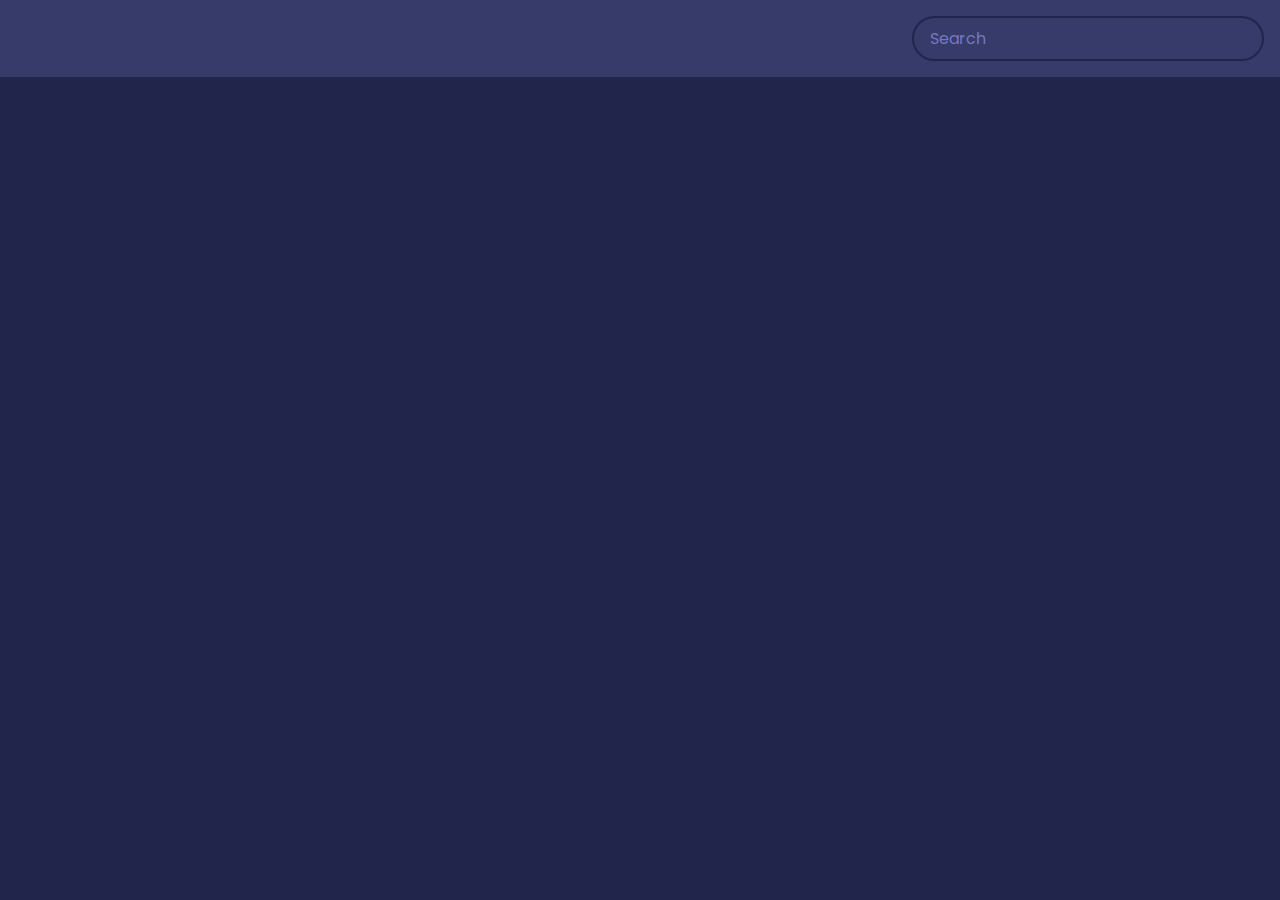
<file: index.html>
<!DOCTYPE html>
<html lang="en">
  <head>
    <meta charset="UTF-8" />
    <meta name="viewport" content="width=device-width, initial-scale=1.0" />
    <link rel="stylesheet" href="style.css" />
    <!-- CSS only -->
    <link href="https://cdn.jsdelivr.net/npm/bootstrap@5.2.2/dist/css/bootstrap.min.css" rel="stylesheet" integrity="sha384-Zenh87qX5JnK2Jl0vWa8Ck2rdkQ2Bzep5IDxbcnCeuOxjzrPF/et3URy9Bv1WTRi" crossorigin="anonymous">
   <!-- JavaScript Bundle with Popper -->
  <script src="https://cdn.jsdelivr.net/npm/bootstrap@5.2.2/dist/js/bootstrap.bundle.min.js" integrity="sha384-OERcA2EqjJCMA+/3y+gxIOqMEjwtxJY7qPCqsdltbNJuaOe923+mo//f6V8Qbsw3" crossorigin="anonymous"></script>
  <title>Movie App</title>
  </head>
  <body>
    <header>
      <form id="form">
        <input type="text" id="search" class="search" placeholder="Search">
      </form>
    </header>

    <main id="main"></main>

    <script src="script.js"></script>
  </body>
</html>
</file>
<file: style.css>
@import url('https://fonts.googleapis.com/css2?family=Poppins:wght@200;400&display=swap');

:root {
  --primary-color: #22254b;
  --secondary-color: #373b69;
}

* {
  box-sizing: border-box;
}

body {
  background-color: var(--primary-color);
  font-family: 'Poppins', sans-serif;
  margin: 0;
}

header {
  padding: 1rem;
  display: flex;
  justify-content: flex-end;
  background-color: var(--secondary-color);
}

.search {
  background-color: transparent;
  border: 2px solid var(--primary-color);
  border-radius: 50px;
  font-family: inherit;
  font-size: 1rem;
  padding: 0.5rem 1rem;
  color: #fff;
}

.search::placeholder {
  color: #7378c5;
}

.search:focus {
  outline: none;
  background-color: var(--primary-color);
}

main {
  display: flex;
  flex-wrap: wrap;
  justify-content: center;
}

.movie {
  width: 300px;
  margin: 1rem;
  background-color: var(--secondary-color);
  box-shadow: 0 4px 5px rgba(0, 0, 0, 0.2);
  position: relative;
  overflow: hidden;
  border-radius: 3px;
}

.movie img {
  width: 100%;
}

.movie-info {
  color: #eee;
  display: flex;
  align-items: center;
  justify-content: space-between;
  gap:0.2rem;
  padding: 0.5rem 1rem 1rem;
  letter-spacing: 0.5px;
}

.movie-info h3 {
  margin-top: 0;
}

.movie-info span {
  background-color: var(--primary-color);
  padding: 0.25rem 0.5rem;
  border-radius: 3px;
  font-weight: bold;
}

.movie-info span.green {
  color: lightgreen;
}

.movie-info span.orange {
  color: orange;
}

.movie-info span.red {
  color: red;
}

.overview {
  background-color: #fff;
  padding: 2rem;
  position: absolute;
  left: 0;
  bottom: 0;
  right: 0;
  max-height: 100%;
  transform: translateY(101%);
  overflow-y: auto;
  transition: transform 0.3s ease-in;
}

.movie:hover .overview {
  transform: translateY(0);
}
</file>
